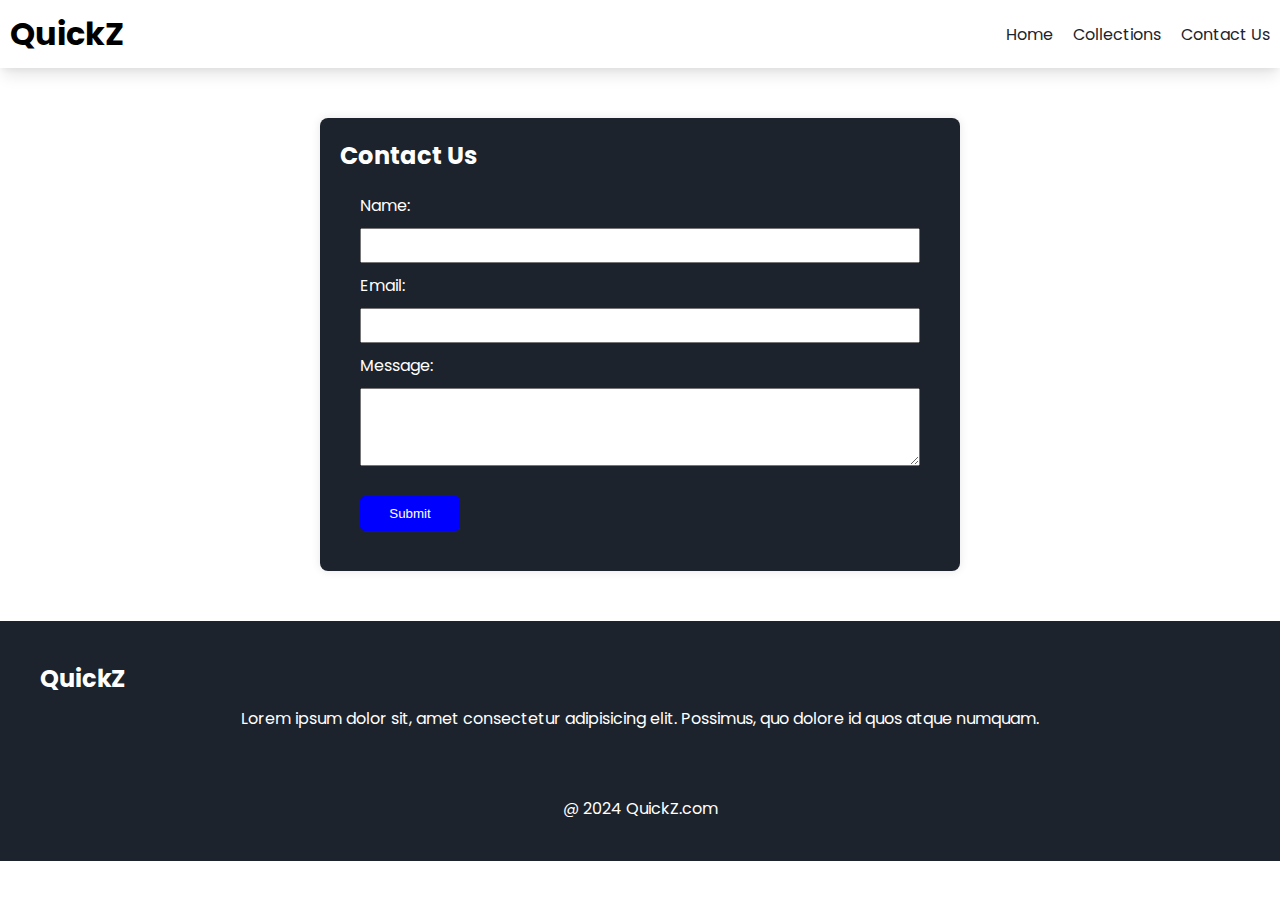
<file: contact.html>
<!DOCTYPE html>
<html lang="en">
<head>
    <meta charset="UTF-8">
    <meta name="viewport" content="width=device-width, initial-scale=1.0">
    <title>QuickZ</title>

    <!-- My css -->
    <link rel="stylesheet" href="style.css">

    <!-- Google Fonts -->
    <link rel="preconnect" href="https://fonts.googleapis.com">
    <link rel="preconnect" href="https://fonts.gstatic.com" crossorigin>
    <link href="https://fonts.googleapis.com/css2?family=Poppins&display=swap" rel="stylesheet">
    
    <!-- Font Awesome Icons -->
    <link rel="stylesheet" href="https://cdnjs.cloudflare.com/ajax/libs/font-awesome/6.5.1/css/all.min.css" integrity="sha512-DTOQO9RWCH3ppGqcWaEA1BIZOC6xxalwEsw9c2QQeAIftl+Vegovlnee1c9QX4TctnWMn13TZye+giMm8e2LwA==" crossorigin="anonymous" referrerpolicy="no-referrer" />
</head>
<body>
        <!-- Navbar -->
    <nav class="navbar">
        <h1>QuickZ</h1>

        <div class="navbar-links">
            <p class="navbar-link"><a href="index.html">Home</a></p>
            <p class="navbar-link"><a href="collections.html">Collections</a></p>
            <p class="navbar-link"><a href="contact.html">Contact Us</a></p>
        </div>

        <div class="navbar-menu-toggle" onclick=" showNavbar()">
            <i class="fa-solid fa-bars"></i>

        </div>


    </nav>

    <!--Side Navbar -->
    <div class="side-navbar">
        <p style="text-align: right;" onclick="closeNavbar()">
            <i class="fa-solid fa-xmark"></i>
        </p>

        <div class="side-navbar-links">
            <p class="side-navbar-link"><a href="index.html">Home</a></p>
            <p class="side-navbar-link"><a href="collections.html">Collections</a></p>
            <p class="side-navbar-link"><a href="contact.html">Contact Us</a></p>
        </div>
    </div>

    <!-- Contact -->

    <div class="contact-container">
        <h2>Contact Us</h2>
        <form action="#" method="post" class="contact-form">
            <p for="name">Name:</p>
            <input type="text" id="name" name="name" required>

            <p for="email">Email:</p>
            <input type="email" id="email" name="email" required>

            <p for="message">Message:</p>
            <textarea id="message" name="message" rows="4" required></textarea>

            <button type="submit">Submit</button>
        </form>
    </div>

    <!-- Footer -->
    
    <div class="footer">
        <div class="footer-container">
            <div class="footer-box-1">
                <h2 class="heading-text">QuickZ</h2>
                <p>Lorem ipsum dolor sit, amet consectetur adipisicing elit. Possimus, quo dolore id quos atque numquam.</p>
                <div class="footer-icon-container">
                    <i class="fa-brands fa-instagram" style="color: #fff;"></i>
                    <i class="fa-brands fa-twitter" style="color: #fff;"></i>
                    <i class="fa-brands fa-whatsapp" style="color: #fff;"></i>
                </div>
            </div>
        </div>

        <p>@ 2024 QuickZ.com</p>
    </div>

    <script src="script.js"></script>

</body>
</html>
</file>
<file: style.css>
* {
    padding: o;
    margin: 0;
}

body {
    font-family: 'Poppins', sans-serif;
}

.navbar {
    display: flex;
    justify-content: space-between;
    align-items: center;
    padding: 10px;
    box-shadow: rgba(0, 0, 0, 0.1) 0px 10px 15px -3px, rgba(0, 0, 0, 0.05) 0px 4px 6px -2px;
}

.navbar-links {
    display: flex;
    column-gap: 20px;
}

.navbar-links a {
    text-decoration: none;
    color: #1D232C;
}

.navbar-links a:hover {
    text-decoration: underline;
    color: #1D232C;
}

.navbar-menu-toggle {
    display: none;
}

/* side Navbar */

.side-navbar {
    background-color: #1D232C;
    width: 50%;
    height: 100%;
    position: fixed;
    top: 0;
    left: -60%;
    padding: 20px;
    color: #fff;
    transition: 1.2s;
    
}

.side-navbar-link {
    margin-bottom: 30px;
}

.side-navbar-links a{
    text-decoration: none;
    color: white;
}

.side-navbar-links a:hover{
    text-decoration: underline;
}

/* Header */

.header {
    display: flex;
    justify-content: center;
    gap: 50px;
    padding: 50px;
}

.header-button {
    padding-left: 20px;
    padding-right: 20px;
    padding-top: 10px;
    padding-bottom: 10px;
    margin-top: 10px;
    background-color: #1D232C;
    color: #fff;
    border: none;
    cursor: pointer;
}

.service {
    padding: 20px;
    /* justify-content: space-between;
    align-items:center; */
}

.service-container-1 {
    display: flex;
    justify-content: space-between;
    align-items:center;
    padding: 10px;
}

.service-container-2 {
    display: flex;
    justify-content: space-between;
    align-items: center;
    gap: 20px;
}

.service-container-2 div{
    background-color: #f2f4f7;
    border-radius: 5px;
    padding: 10px;
}

.new-arrival {
    display: flex;
    justify-content: space-around;
    flex-wrap: wrap;
}

.new-arrival-container {
    position: relative;
    flex-basis: 20%;
}

.new-arrival-container button {
    padding-left: 10%;
    padding-right: 10%;
    padding-top: 5%;
    padding-bottom: 5%;
    margin-top: 10px;
    color: #1D232C;
    border: none;
    border-radius: 10px;
    position: absolute;
    top: 50%;
    left: 12%;
}

.news {
    display: flex;
    flex-direction: column;
    align-items: center;
    margin-top: 20px;
}

.news input {
    padding: 11px;
    width: 80vw;
    margin-bottom: 10px;
    border: solid 2px #111;
}

.news button {
    margin: 10px;
    color: #f2f4f7;
    background-color: #1D232C;
    border: none;
    border-radius: 10px;
    padding-top: 10px;
    padding-bottom: 10px;
    padding-left: 20px;
    padding-right: 20px;
    cursor: pointer;
}

.footer{
    margin-top: 10px;
    padding: 40px;
    background-color: #1D232C;
    color: #fff;
    padding: 40px;
}

.footer p{
    text-align: center;
}

.footer-box-1 h2 {
    padding-bottom: 10px;
}

.footer-icon-container{
    text-align: center;
    padding: 20px;
}

.footer-icon-container i{
    padding-left: 10px;
    padding-right: 10px;
}

.product-section {
    margin-top: 20px;
}

.product-search {
    width: 80%;
    border: solid #111 1.5px;
    border-radius: 20px;
    display: flex;
    justify-content: space-between;
    align-items: center;
    padding: 10px;
    margin: auto;
}

.product-search input {
    border: none;
    width: 100%;
    background: transparent;
}

.product-search input:focus {
    outline: none;
}

.products {
    padding: 20px;
    display: flex;
    gap: 10px;
    flex-wrap: wrap;
    justify-content: space-around;
}

.products-box {
    text-align: center;
    flex-basis: 20%;
}

.product-box img {
    border-radius: 10px;
}

.contact-container {
    max-width: 600px;
    margin: 50px auto;
    background-color: #1D232C;
    color: #fff;
    padding: 20px;
    border-radius: 8px;
    box-shadow: 0 0 10px rgba(0, 0, 0, 0.1);
}

.contact-form {
    display: grid;
    grid-gap: 10px;
}

.contact-form {
    padding: 20px;
}

input,
textarea {
    width: 100%;
    padding: 8px;
    box-sizing: border-box;
}

.contact-form button {
    margin-top: 20px;
    background-color: blue;
    color: #fff;
    padding: 10px;
    width: 100px;
    border: none;
    border-radius: 5px;
    cursor: pointer;
}

.contact-form button:hover {
    background-color: #45a049;
}

/* Media Query */

@media (max-width:700px) {
    .navbar-menu-toggle {
        display: block;
    }

    .navbar-links {
        display: none;
    }

    .header-image {
        display: none;
    }

    .service-container-1 {
        display: none;
    }

    .service-container-2 {
        flex-direction: column;
    }

    .news {
        text-align: center;
        padding: 10px;
    }

    .contact-container {
        max-width: 400px;
        margin: 50px auto;
        background-color: #1D232C;
        color: #fff;
        padding: 20px;
        border-radius: 8px;
        box-shadow: 0 0 10px rgba(0, 0, 0, 0.1);
    }
}
</file>
